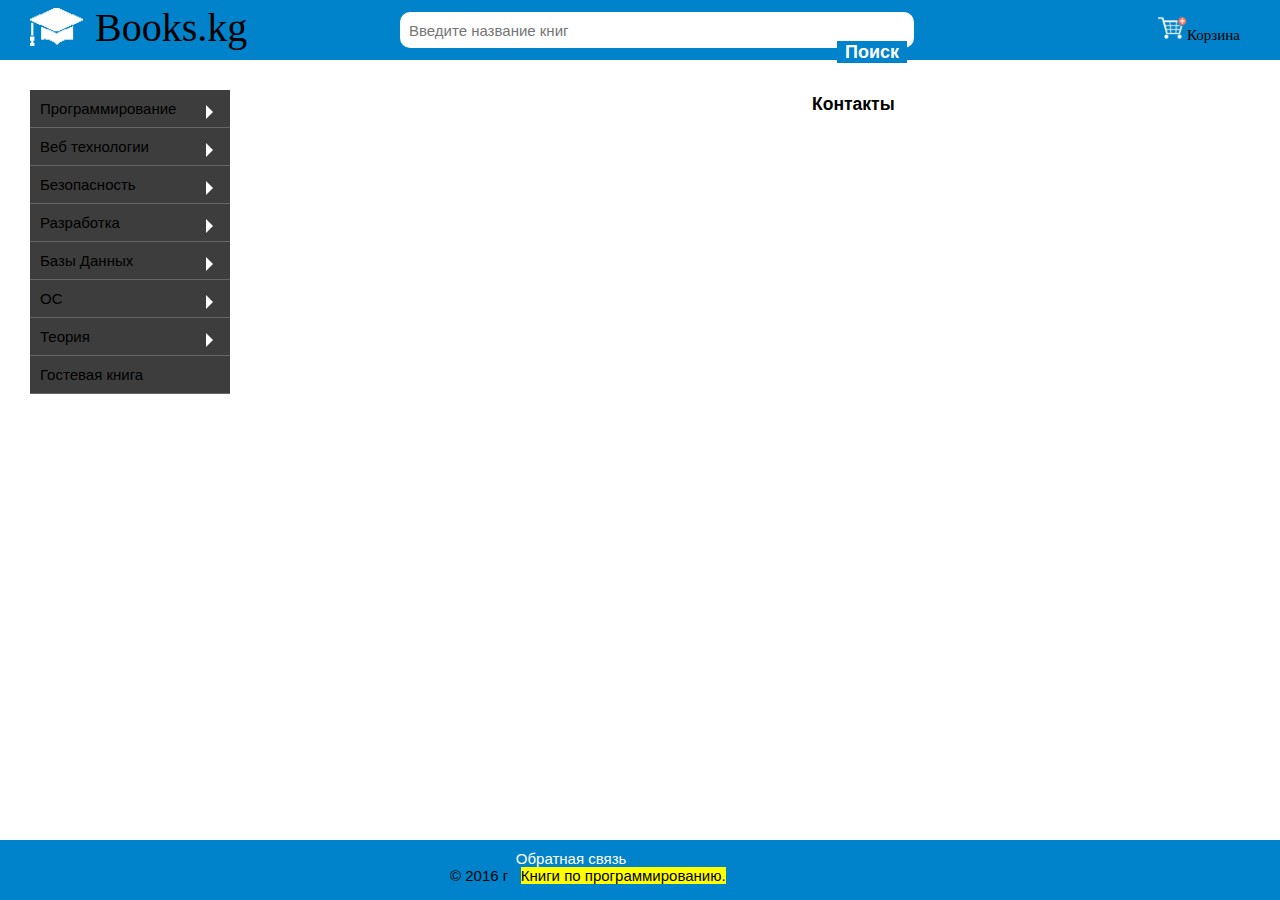
<file: about.html>
<!DOCTYPE html>
<html lang="ru">
  <head>
    <title>Главный</title>
    <meta charset="UTF-8">
    <!-- Подключаем Стили -->
    <link rel="stylesheet" href="style.css">
  </head>
  <body>
      <div class="roditel">
          <div class="header">
              <!--Логотип-->
              <div class="logo">
                <a href="#"><img src="logo/logo.png"></a>
                  <p><a href="#">Books.kg</a></p>
              </div>
              <!----------------------------------------------->

              <!--форма поиск-->
              <div class="search">
                  <form method="get" action="#" class="forma-poiska">
                    <input type="text" placeholder="Введите название книг" required>
                    <button type="submit">Поиск</button>
                  </form>
                </div>
              <!--------------------------------------->
              <div class="korzina">
                <p><a href="#"><img src="logo/korzinka.png">Корзина</a></p>
              </div>
          </div>
              <!-- left menu ---------------------------------->  
              <div class="main">
                <div  class="side">
                    <ul class="menu">
                        <li class="menu__list"><a href="#">Программирование</a>
                            <ul class="menu__drop">
                                <li><a href="#">Android</a></li> 
                                <li><a href="#">С++</a></li> 
                                <li><a href="#">Delphi</a></li> 
                                <li><a href="#">Java</a></li> 
                                <li><a href="#">Phython</a></li> 
                            </ul>
                        </li>
                        <li class="menu__list"><a href="#">Веб технологии</a>
                            <ul class="menu__drop">
                                <li><a href="#">HTML</a></li> 
                                <li><a href="#">JavaScript</a></li> 
                                <li><a href="#">jQuery</a></li> 
                                <li><a href="#">PHP</a></li> 
                                <li><a href="#">Perl</a></li> 
                            </ul>
                        </li> 
                        <li class="menu__list"><a href="#">Безопасность</a>
                            <ul class="menu__drop">
                                <li><a href="#">Криптография</a></li> 
                                <li><a href="#">Защита</a></li> 
                                <li><a href="#">Хакерство</a></li> 
                                <li><a href="#">Инфекции</a></li> 
                            </ul>
                        </li> 
                        <li class="menu__list"><a href="#">Разработка</a>
                            <ul class="menu__drop">
                                <li><a href="#">Управление</a></li> 
                                <li><a href="#">Менеджмент</a></li> 
                                <li><a href="#">Проектирование</a></li> 
                                <li><a href="#">Usability</a></li> 
                            </ul>
                        </li> 
                        <li class="menu__list"><a href="#">Базы Данных</a>
                            <ul class="menu__drop">
                                <li><a href="#">Общее</a></li> 
                                <li><a href="#">Oracle</a></li> 
                                <li><a href="#">MySQL</a></li> 
                                <li><a href="#">MS SQL</a></li> 
                                <li><a href="#">Прочее</a></li> 
                            </ul>
                        </li> 
                        <li class="menu__list"><a href="#">ОС</a>
                            <ul class="menu__drop">
                                <li><a href="#">Unix</a></li> 
                                <li><a href="#">Linux</a></li> 
                                <li><a href="#">FreeBSD</a></li> 
                                <li><a href="#">Windows</a></li> 
                                <li><a href="#">Прочее</a></li> 
                            </ul>
                        </li>
                         <li class="menu__list"><a href="#">Теория</a>
                            <ul class="menu__drop">
                                <li><a href="#">Общее</a></li> 
                                <li><a href="#">Математика</a></li> 
                                <li><a href="#">Алгоритмы</a></li> 
                                <li><a href="#">Прочее</a></li>
                            </ul>
                        </li>
                        <li><a href="#">Гостевая книга</a></li>
                    </ul>
                </div>
              </div>
              <!---------------------------------------------->  
          <!--Контент-->    
	          <div class="content">
                  <div class="obs">
                    <h3>Контакты</h3>
                  </div>
                  </div>
          <!----------------------------------------------------------->
          <!--Footer-->
          <div class="footer">
              <div class="about">
                  <ul>
                      &nbsp;&nbsp;&nbsp;&nbsp;&nbsp;&nbsp;&nbsp;&nbsp;&nbsp;&nbsp;&nbsp;<a href="#">Обратная связь</a><br/>&copy;&nbsp;2016 г&nbsp;&nbsp;&nbsp;<mark>Книги по программированию.</mark>
                  </ul>
              </div>
          </div>
          <!------------------------------------------------------------------------->
    </div>
  </body>
</html>
</file>
<file: style.css>
html,body{
    margin: 0;
    height: 100%;
}
/* Остальные стили относяться к левому меню ----------------------------------------------------------*/
a{
   text-decoration: none;
}
ul{
    margin: 0;
    padding: 0;
    list-style: none;
}
/*Внешний вид меню*/
.side{
    width: 200px;
    margin: 0;
}
.main{
    position: absolute;
    width: 200px;
    margin-left: 30px;
    margin-top: 30px;
}
.menu a{
    background: #3d3d3d;
    padding: 10px;
    display: block;
    border-bottom: 1px solid #666;
    transition: 0.5s all;
}
.menu a:hover{
    background: #666;
    padding: 10px 0 10px 20px;
}
.menu li:fist-child a,
.menu li .menu__drop li:.menu li:fist-child a,{
    border-radius: 3px 3px 0 0; 
    border-bottom: 0;
}
.menu li .menu__drop li a{
    border-radius: 0;
}
/*----------------------------------------------------------*/
.menu__list{
    position: relative;
}
.menu__drop{
    position: absolute;
    width: 100%;
    left: 100%;
    top: -9999em;
    opacity: 0;
    border-left: 10px solid transparent;
    transition: 0.5s opacity;
}
.menu__list:hover .menu__drop{
    opacity: 1;
    top: 0;
}
/* Иконки для всплывающих менющек */
.menu__list::after{
    content: " ";
    position: absolute;
    border: 7px solid;
    border-color: transparent transparent transparent #fff;
    top: 15px;
    right: 0.7em;
    transition: 0.9s;
}
.menu__list:hover::after{
    transform: scaleX(-1);
}
/* ----------------------------------------------------------------- */
/* ------------------------------------------------------------------*/
/*оснавная часть*/
.roditel{
    min-height: 100%;
    background: white;
    width: 100%;
    font-family: sans-serif;
    font-size: 15px;
    color: blak;
    margin: 0;
    display: table;
}
.roditel a{
    color: #000;
}
.main a:hover{
    color: blak;
}
.footer a:hover{
    color: blue;
}
/*начинаеться контент*/

/*корзинка*/
.korzina{
    width: 300px;
    height: 60px;
    float: right;
    margin-top: 0px;
    margin-right: 60px;
}
.korzina img{
    padding: 0;
    width: 30px;
    height: 25px;
    margin-top: 0;
}
.korzina a{
    float: right;
    margin: 0;
    padding: 0;
}
.korzina a:hover{
    color: yellow;
}
#mycart{
    background-color: #8B8682;
}
/*корзинка*/

.content{
    margin-left: 300px;
    margin-top: 32px;
    margin-bottom: 70px;
    width: 1000px;
}
.content h3{
    padding: 2px;
    margin: 30px 0 0 10px;
}
.content .p h3 a{
    color: black;
    float: none;
    background: none;
}
.content .p h3 a:hover{
    color: blue;
    text-decoration: underline;
}
.content table{
    margin: 0;
    width: 780px;
    border-bottom: 1px dotted #000;
    margin-bottom: 20px;
}
.content .img img{
    border-radius: 10px;
    padding: 0;
    margin: 0;
    width: 80px;
    height: 120px;
}
.content .p p{
    padding-left: 10px;
    margin: 10px 0 0;
}
.content .p{
    padding: 0;
    margin: 0;
}
.content .p a{
    float: right;
    margin-right: 10px;
    background: black;
    padding: 3px 5px;
    border-radius: 6px;
}
.content a:hover{
    color: blue;
}
/*-----------------------------*/
/*Прижатый фуутер*/
/*логотип*/
.header{
    height: 60px;
    background-color: #0083ca;
    display: table;
    width: 100%;
    font-family: serif;
    padding: 0;
}
.logo{
    position: absolute;
    top: 4px;
}
.logo img{
    position: absolute;
    width: 3.5em;
    height: 2.5em;
    top: 4px;
    left: 30px;
}
.logo p{
    position: absolute;
    font-family: fantasy;
    font-size: 40px;
    top: 0;
    left: 95px;
    margin: 0;
    padding: 0;
}
.logo a:hover{
    text-decoration: none;
    
}
/*-----------------------*/
.search{
    position: absolute;
    left: 400px;
    top: 12px;
}
.forma-poiska{
    width: 500px;
    margin: 0;
    padding: 7px;
    border-radius: 10px;
    background: #fff;
}
.forma-poiska input{
    width: 427px;
    height: 20px;
    font-size: 15px;
    font-family: arial;
    border: 0;
    background: white;
}
.forma-poiska input:focus{
    outline: 0;
}
.forma-poiska button{
    padding: 0;
    border: 0;
    float: right;
    cursor: pointer;
    width: 70px;
    height: 22px;
    color: white;
    font-weight: bold;
    font-size: 18px;
    font-family: sans-serif;
    line-height: 12px;
    background-color: #0083ca;
}
.footer{
    height: 60px;
    background-color: #0083ca;
    display: table-row;
    width: 100%;
}
/*----------------------------*/
/*контакты*/
.about{
    margin-top: 10px;
    margin-left: 450px;
}
.about i{
    color:#fff;
    font-size: 12px;
    font-family: cursive;
}
.about ul a{
    padding-left: 20px;
    color: #fff;
}
/*-----------------------------*/
/*построчный навигация*/
.p-navigasia{
    position: relative;
    width: 200px;
    left: 350px;
    bottom: 40px;
    
}
.p-navigasia a:hover{
    color: yellow;
}
/*построчный навигация*/
/*другой файл Обратная связь*/
.obs{
    width: 500px;
    height: 400px;
    margin-left: 500px;
}
.obs form textarea,label{
    float: right;
    margin-right: 10px;
}
.about_text p{
    padding: 15px;
    float: left;
}
.about_text{
    width: 500px;
    height: 400px;
    border-right: 1px dotted #fff;
}
/*другой файл Обратная связь*/
</file>
